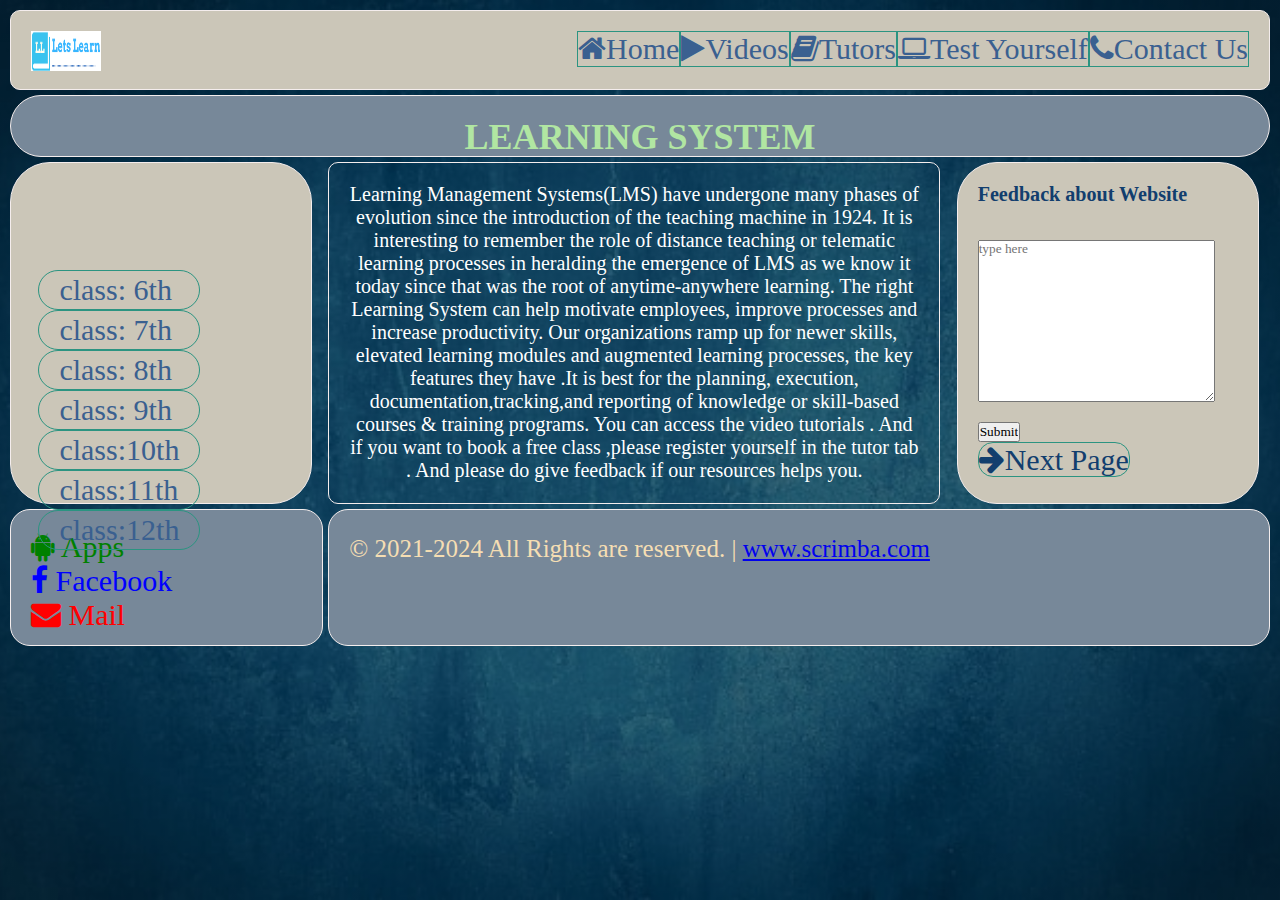
<file: index.html>
<!DOCTYPE html>
<html>
  <head>
    <title>Learning System</title>
    <link rel="stylesheet"   href="https://stackpath.bootstrapcdn.com/font-awesome/4.7.0/css/font-awesome.min.css">
    <link rel="icon" href="letslearn_logo.ico">
    <link rel="apple-touch-icon" sizes="180x180" href="apple-touch-icon.png">
    <link rel="icon" type="image/png" sizes="32x32" href="favicon-32x32.png">
    <link rel="icon" type="image/png" sizes="16x16" href="favicon-16x16.png">
    <link rel="manifest" href="site.webmanifest">
    <link rel="stylesheet" type="text/css"  href="styles.css">
    <style>
      .grid-container{
      padding:10px 10px;
      display:grid;
      grid-template-columns:repeat(3,auto);
      grid-template-rows:repeat(3,auto);
      grid-gap:5px 5px;
      }

      .grid-item
      {
      background-color:transparent;
      border:1px solid #f4eded;
      padding:20px;
      font-size:30px;
      }

      #g1{
      background-color:#cbc6b8;
      grid-column:1/-1;
      height:38px;
      border-radius:10px;
      }

      #g1 a{
      display:inline-block;
      border:1px solid #2b9481;
      color:#3a6090;
      float :right;
      text-decoration:none;

      }
      #g1 a:hover{
      background-color:white;
        color:black;
      }

      #g2{
      grid-column:1/-1;
      height:20px;
      text-align:center;
      color:#b1e6a2;
      border-radius:50px;
      background-color:#778899;
      }

      #g2 h1{
      font-size:36px;
      }

      #g3{
      grid-column:1/2;
      height:300px;
      width:260px;
      border-radius:40px;
      background-color:#cbc6b8;
      }

      #g3 a{
      display:block;
      padding:2px;
      padding-right : 20px;
      padding-left: 20px;
      border:1px solid #2b9481;
      border-radius: 20px;
      color:#3a6090;
      }

      #g4{
      grid-column:2/3;
      height:300px;
      width:570px;
      color:#FFFFFF;
      font-family: 'Times New Roman', serif;
      text-align: center;
      font-size:20px;
      border-radius:10px;
      }

      #g5{
      grid-column:3/4;
      height:300px;
      width:260px;
      border-radius:40px;
      background-color:#cbc6b8;
      }

      #g5 h6{
      color:#123e6e;
      }

      #g6{
      grid-column:1/2;
      height:95px;
      background-color:#778899;
      border-radius:20px;
      }

      .android{
      color:green;
      text-decoration:none;
      }

      .fb{
      color:blue;
      text-decoration:none;
      }

      .mail{
      color:red;
      text-decoration:none;
      }

      #g7{
      grid-column:2/4;
      height:95px;
      background-color:#778899;
      border-radius:20px;
      }

      .copyright{
      color:wheat;
      }

      .grid-item img{
        float:left;
        width :70px;
        height:40px;	
      }	
    </style>
  </head>
  <body>

  <div class="grid-container">
        <div class="grid-item" id="g1"> 
                <img src="letslearn_logo .png">
                <a href="#" target="_blank"><i class="fa fa-phone"></i>Contact Us</a>
                <a href="#" target="_blank"><i class="fa fa-laptop"></i>Test Yourself</a>
                <a href="tutors.html" target="_blank"><i class="fa fa-book"></i>Tutors</a>
                <a href="videos.html" target="_blank"><i class="fa fa-play"></i>Videos</a>
                <a href="#" target="_blank"><i class="fa fa-home"></i>Home</a>
        </div> 
        
        <div class="grid-item" id="g2"><h1>LEARNING SYSTEM</h1>  </div>


        <div class="grid-item" id="g3">
          <div class="button">
                <a href="#"class="btn">class: 6th</a>
                <a href="#"class="btn">class: 7th</a>
                <a href="#"class="btn">class: 8th</a>	
                <a href="#"class="btn">class: 9th</a>
                <a href="#"class="btn">class:10th</a>
                <a href="#"class="btn">class:11th</a>	
                <a href="#"class="btn">class:12th</a>
          </div>
        </div> 

        <div class="grid-item" id="g4">Learning Management Systems(LMS) have undergone many phases of evolution since the introduction of
            the teaching machine in 1924. It is interesting to remember the role of distance teaching or telematic learning processes in 
            heralding the emergence of LMS as we know it today since that was the root of anytime-anywhere learning. The right Learning  System
            can help motivate employees, improve processes and increase productivity. 
            Our organizations ramp up for newer skills, elevated learning modules and augmented learning processes, 
            the key features they  have .It is best for the planning, execution, documentation,tracking,and reporting of knowledge or skill-based courses 
            & training programs. You can access the video tutorials . And if you want to book a free class ,please register yourself in the tutor tab .
            And please do give feedback if our resources helps you.  
        </div>

        <div class="grid-item" id="g5">
            <h6>Feedback about Website</h2>
            <br>
            <form>
              <textarea name="message" rows="10" cols="30" placeholder="type here"></textarea>
              <br>
              <input type="submit">
            </form>
            <a href="#"class="btn" style="color:#123e6e ;border:1px solid #2b9481;  border-radius: 15px;"><i class="fa fa-arrow-right"></i>Next Page</a>
        </div>
        
        <div class="grid-item" id="g6">
          <div class="icons">
            <p><i class="fa fa-android android"></i><a target="_blank" href="#" class="android"> Apps</a></p>
            <p><i class="fa fa-facebook fb"></i><a target="_blank"href="http://www.facebook.com/" class="fb"> Facebook</a></p>
            <p><i class="fa fa-envelope mail"></i><a target="_blank" href="#" class="mail"> Mail</a></p>
          </div>
        </div>
        
        <div class="grid-item" id="g7"><small class="copyright" > © 2021-2024  All Rights are reserved.  | 
            <a href="https://scrimba.com/">  www.scrimba.com</a> </small>
        </div> 
    </div> 
  
  </body>
</html>
</file>
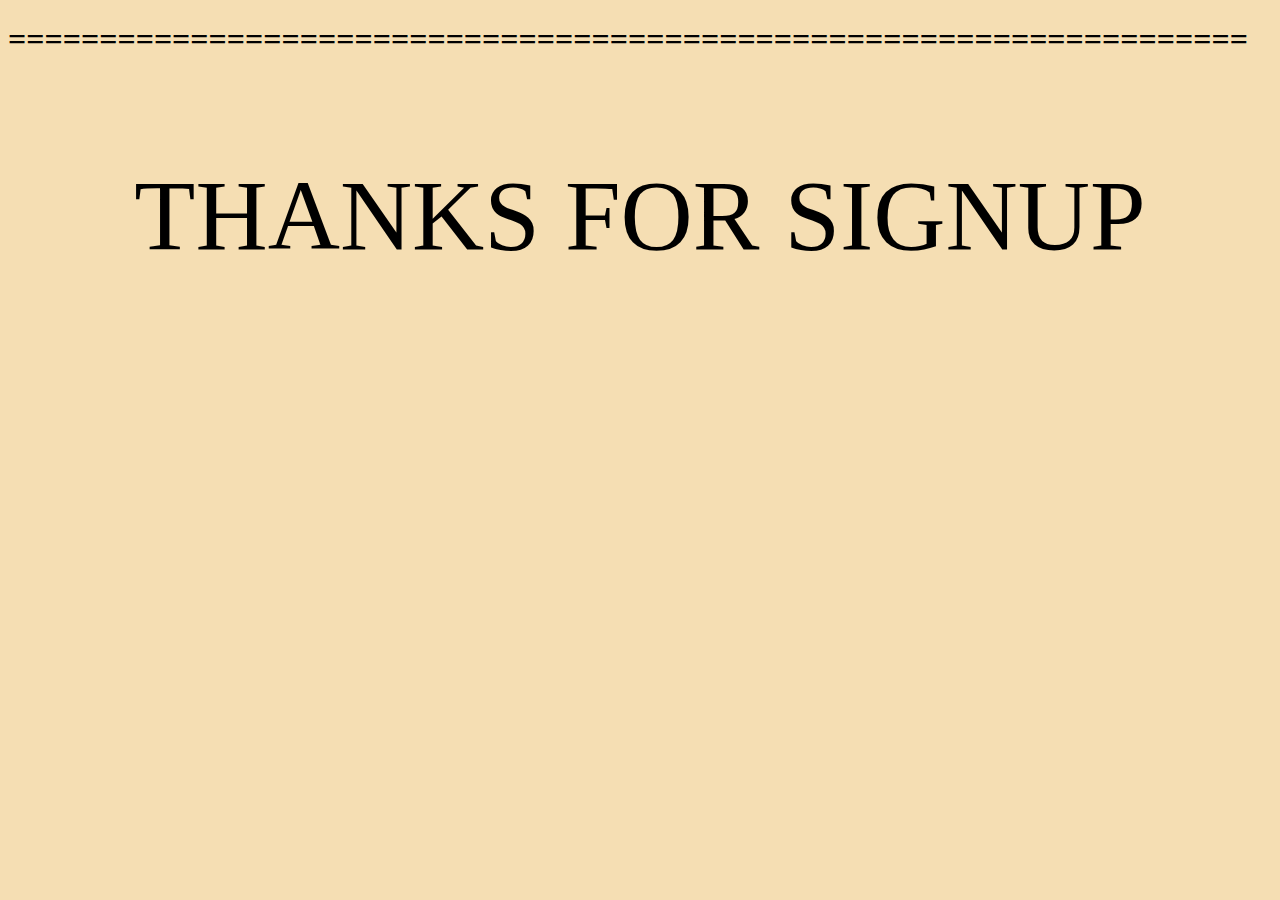
<file: thanks.html>
<!DOCTYPE html>
<html>
<head>
<title>Greet</title>
<link rel="apple-touch-icon" sizes="180x180" href="C:\Users\91811\Desktop\AAhtml files\css\favicon_io/apple-touch-icon.png">
<link rel="icon" type="image/png" sizes="32x32" href="C:\Users\91811\Desktop\AAhtml files\css\favicon_io/favicon-32x32.png">
<link rel="icon" type="image/png" sizes="16x16" href="C:\Users\91811\Desktop\AAhtml files\css\favicon_io/favicon-16x16.png">
<link rel="manifest" href="C:\Users\91811\Desktop\AAhtml files\css\favicon_io/site.webmanifest">
<style>
#p{
font-size:100px;
text-align:center;
}
</style>
</head>
  <body style="background-color:wheat;">
    <h1>====================================================================</h1>
    <p id="p">THANKS FOR SIGNUP</p>
  </body>
</html>
</file>
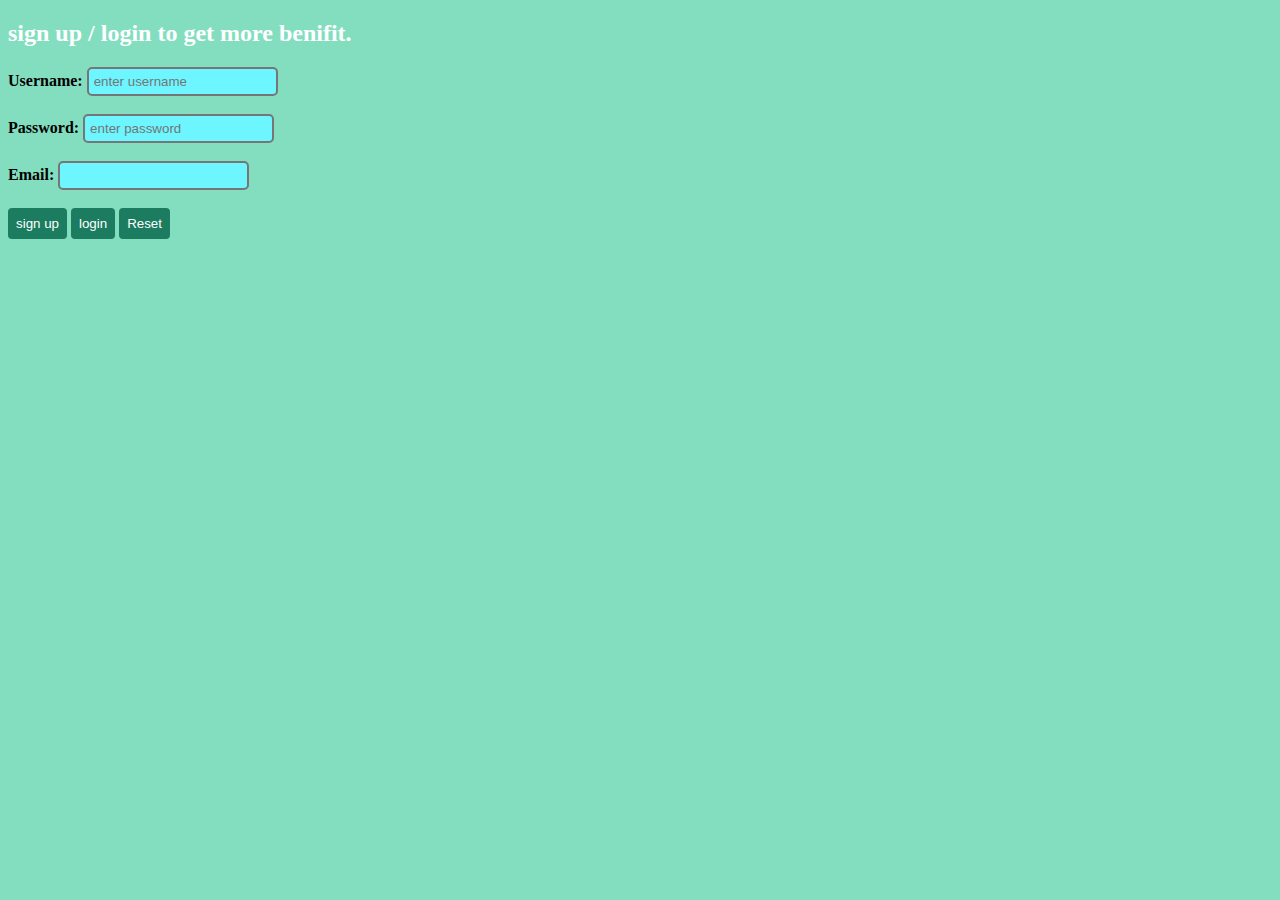
<file: tutors.html>
<!Doctype html>
<html>
    <head>
        <title>Tutors</title>
        <link rel="apple-touch-icon" sizes="180x180" href="C:\Users\91811\Desktop\AAhtml files\css\favicon_io/apple-touch-icon.png">
        <link rel="icon" type="image/png" sizes="32x32" href="C:\Users\91811\Desktop\AAhtml files\css\favicon_io/favicon-32x32.png">
        <link rel="icon" type="image/png" sizes="16x16" href="C:\Users\91811\Desktop\AAhtml files\css\favicon_io/favicon-16x16.png">
        <link rel="manifest" href="C:\Users\91811\Desktop\AAhtml files\css\favicon_io/site.webmanifest">
        <style>
            input
            {
            background-color:#6df6ff;
            padding:5px;
            }

            input[type=text],input[type=password],input[type=email]
            {
            border-radius:5px;
            border-style:solid;
            color : white;
            outline:none;
            }

            input[type=submit],input[type=reset]
            {
            background-color:#1b7c60;
            color:white;
            cursor:pointer;
            border-radius:4px;
            border-style:none;
            padding:8px;
            }

            input[type=submit]:hover,input[type=reset]:hover
            {
            background-color:#29e7b0;
            }

            h2{
            color:white;
            }
        </style>
    </head>
    <body style="background-image:url('th.jpg');background-size:100% 300%;">
        <h2> sign up / login to get more benifit.</h2>
        <form action="thanks.html" target="_blank" method="get">
            <label for="user"><b>Username:</b></label>
            <input type="text" id="user" placeholder="enter username" name="username">
            <br><br>
            <label for="pwd"><b>Password:</b></label>
            <input type="password" id="pwd" placeholder="enter password" maxlength="8" name="password">
            <br><br>
            <label for="mail"><b>Email:</b></label>
            <input type="email" id="mail">
            <br><br>
            <input type="submit" value="sign up">
            <input type="submit" value="login">
            <input type="reset">
        </form>
    </body>
</html>
</file>
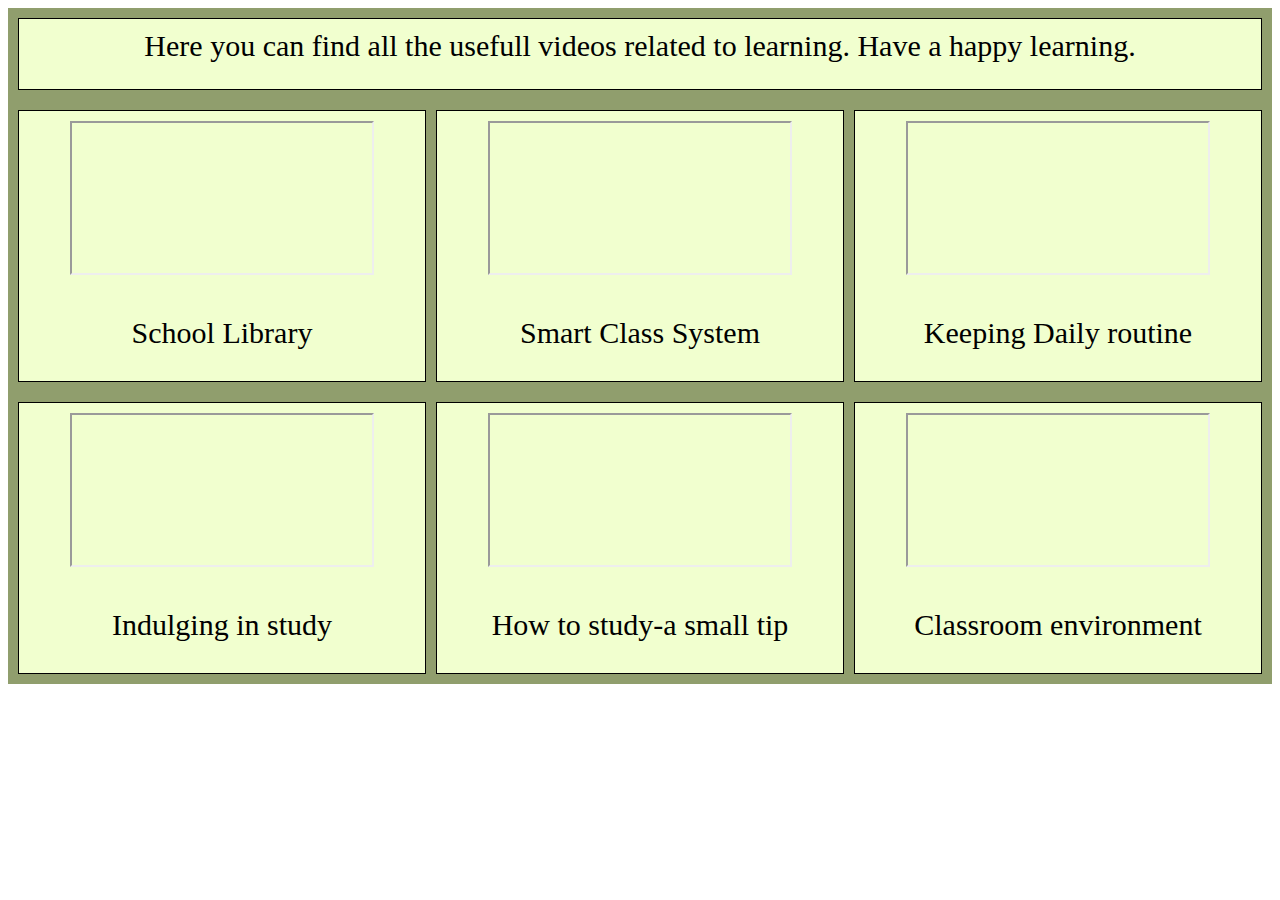
<file: videos.html>
<!DOCTYPE html>
<html>
<head>
<title>Videos</title>
<link rel="apple-touch-icon" sizes="180x180" href="C:\Users\91811\Desktop\AAhtml files\css\favicon_io/apple-touch-icon.png">
<link rel="icon" type="image/png" sizes="32x32" href="C:\Users\91811\Desktop\AAhtml files\css\favicon_io/favicon-32x32.png">
<link rel="icon" type="image/png" sizes="16x16" href="C:\Users\91811\Desktop\AAhtml files\css\favicon_io/favicon-16x16.png">
<link rel="manifest" href="C:\Users\91811\Desktop\AAhtml files\css\favicon_io/site.webmanifest">
<style>
.grid-container
{
background-color:#909e6d;
padding:10px;
display:grid;
grid-template-columns:repeat(3,auto);
grid-template-rows:repeat(3,auto);
grid-gap:20px 10px;
}
.grid-item
{
background-color:#f1ffcf;
border:1px solid black;
padding:10px;
font-size:30px;
text-align:center;
height:250px;
frameborder="10"
}
#g1{
grid-column:1/-1;
height:50px;
}
</style>
</head>
<body>
<div class="grid-container">
  <div class="grid-item" id="g1">Here you can find all the usefull videos related to learning.
Have a happy learning.</div>
  <div class="grid-item"id="g2">
  <iframe  src="C:\Users\91811\Desktop\AAhtml files\css\library of school.mp4" ></iframe>
  <br><br>School Library
  </div>
  <div class="grid-item"id="g3">
  <iframe  src="C:\Users\91811\Desktop\AAhtml files\css\smart class in schools.mp4" ></iframe>
  <br><br>Smart Class System
  </div>  
  <div class="grid-item"id="g4">
  <iframe  src="C:\Users\91811\Desktop\AAhtml files\css\keeping daily routine.mp4" ></iframe>
  <br><br>Keeping Daily routine
  </div>
  <div class="grid-item"id="g5">
  <iframe  src="C:\Users\91811\Desktop\AAhtml files\css\indulging in study.mp4" ></iframe>
  <br><br>Indulging in study
  </div>
  <div class="grid-item"id="g6">
  <iframe  src="C:\Users\91811\Desktop\AAhtml files\css\how to study.mp4" ></iframe>
  <br><br>How to study-a small tip
  </div>  
  <div class="grid-item"id="g7">
  <iframe  src="C:\Users\91811\Desktop\AAhtml files\css\classroom environment.mp4" ></iframe>
  <br><br>Classroom environment
  </div>
  </div>
</body>
</html>
</file>
<file: styles.css>
*{
	margin :0;
	padding :0;
	font-family : Century Gothic;	
}
body{
	background-image:linear-gradient(rgba(0,0,0,0.4),rgba(0,0,0,0.4)),url(back1.jpg);
	height :100vh;
	background-size:cover;
	background-position:center;
}

 .menu ul{
	float:right;
	list-style-type:none;
	margin-top:80px;
  	
}
.menu ul li{
	display:inline-block;
	width:120px;
	margin:1px;
	padding:10px;
	
}
.menu ul li a{
	text-decoration :none;
	color:white;
	padding:5px,20px,100px;
	border:1px solid white;
	transition:0.6s ease;
}

.menu ul li a:hover{
	background-color:white;
	color:black;
}
.sub-parts{
	display:none;
}
.sub-parts ul {
float:left;
	list-style-type:none;
	margin-top:5px;	
}
.menu ul li:hover .sub-parts{
	display:block;
	position:absolute;
	background:#94a2c6;
	color:black;
}
.sub-parts2{
   display:none;
}
.sub-parts2 ul{
	float:left;
	list-style-type:none;
	margin-top:5px;	
}
.menu ul li:hover .sub-parts2{
	display:block;
	position:absolute;
	background:#94a2c6;
	color:black;	
}
.logo img{
	float:left;
	width :130px;
	height:50px;
	padding:10px;
	margin-top:50px;
}
.main{
	max-width:1200px;
	margin:auto;
}
.title{
	position:absolute;
	top:1%;
	left:33%;
}
.title h1{
color:#fefcfc;
font-size:50px;
}
.button{
position:absolute;
	top:30%;
	left:3%;	
}
.btn{
	border:1px solid white;
	padding:10px,30px;
	color:white;
	text-decoration:none;
	transition:0.6s ease;
}
.btn:hover{
	background-color:white;
	color:black;
}


/* 
****************** */


.grid-item1 g1{
	float:right;
	display:block;
	list-style-type:none;
	margin-top:2px;
	width:120px;
	margin:1px;
	padding:20px;
}

.button{
position:absolute;
}
.btn{
	border:1px solid white;
	border-radius : 10px;
	padding:10px,30px;
	color:white;
	text-decoration:none;
	transition:0.6s ease;
}
.btn:hover{
	background-color:white;
	color:black;
}
</file>
